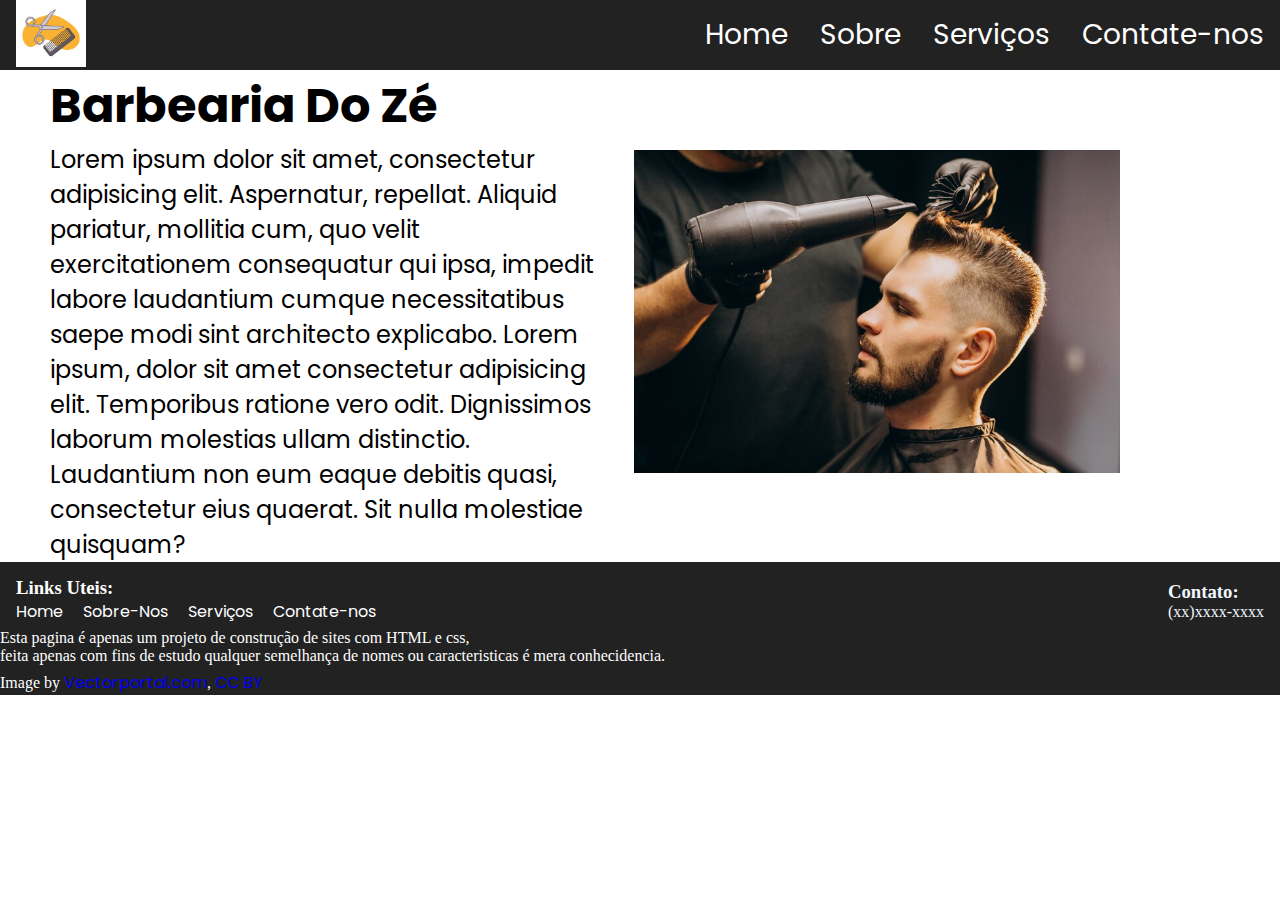
<file: index.html>
<!DOCTYPE html>
<html lang="pt-br">
<head>
    <meta charset="UTF-8">
    <meta name="viewport" content="width=device-width, initial-scale=1.0">
    <link rel="stylesheet" href="style/style.css">
    <link rel="stylesheet" href="style/principal.css">
    <script defer src="scripts/botao.js"></script>
    <title>Barberia do seu Zé</title>
</head>
<body>
    <header>
    <div class="menu">
        <nav class="nav">
           <picture class="logo">
            <a href="index.html"><img src="source/logo.jpg"></a>
        </picture>
                <button class="hamburguer"></button>
                <ul class="nav-item">
                    <li>
                        <a href="index.html">Home</a>
                    </li>
                    <li>
                        <a href="sobre.html">Sobre</a>
                    </li>
                    <li>
                        <a href="servicos.html">Serviços</a>
                    </li>
                    <li>
                        <a href="#">Contate-nos</a>
                    </li>
                </ul>
           
        </nav>
    </div>
</header>
<main>
    <div class="principal">
        
        <div class="informacoes">
            <h1>Barbearia Do Zé</h1>
            <p>Lorem ipsum dolor sit amet, consectetur adipisicing elit. Aspernatur, repellat. Aliquid pariatur, mollitia cum, quo velit exercitationem consequatur qui ipsa, impedit labore laudantium cumque necessitatibus saepe modi sint architecto explicabo. Lorem ipsum, dolor sit amet consectetur adipisicing elit. Temporibus ratione vero odit. Dignissimos laborum molestias ullam distinctio. Laudantium non eum eaque debitis quasi, consectetur eius quaerat. Sit nulla molestiae quisquam?</p>
        </div>
<picture class="referencia">
<img src="source/homem-bonito-em-uma-barbearia-estilo-de-cabelo_1303-20978.jpg" alt="">
</picture>
    </div>
</main>
    <footer>
        <div class="rodape">
            <div class="links">
                <h3 class="list">Links Uteis:</h3>
                <ul class="list">
                    <li>
                        <a href="#">Home</a>
                    </li>
                    <li>
                        <a href="#">Sobre-Nos</a>
                    </li>
                    <li>
                        <a href="#">Serviços</a>
                    </li>
                    <li>
                        <a href="#">Contate-nos</a>
                </ul>
            </div>
            <div class="contatinho">
                <h3>Contato:</h3>
                <p>(xx)xxxx-xxxx</p>
            </div>
        </div>
        <div class="creditos">
          <p>Esta pagina é apenas um projeto de construção de sites com HTML e css,<br> feita apenas com fins de estudo
                qualquer semelhança de nomes ou caracteristicas é mera conhecidencia.
            </p>
            <p>
            Image by <a href=" https://www.vectorportal.com" >Vectorportal.com</a>,  <a class="external text" href="https://creativecommons.org/licenses/by/4.0/" >CC BY</a>
        </p>
        </div>
   
    </footer>


    
</body>
</html>
</file>
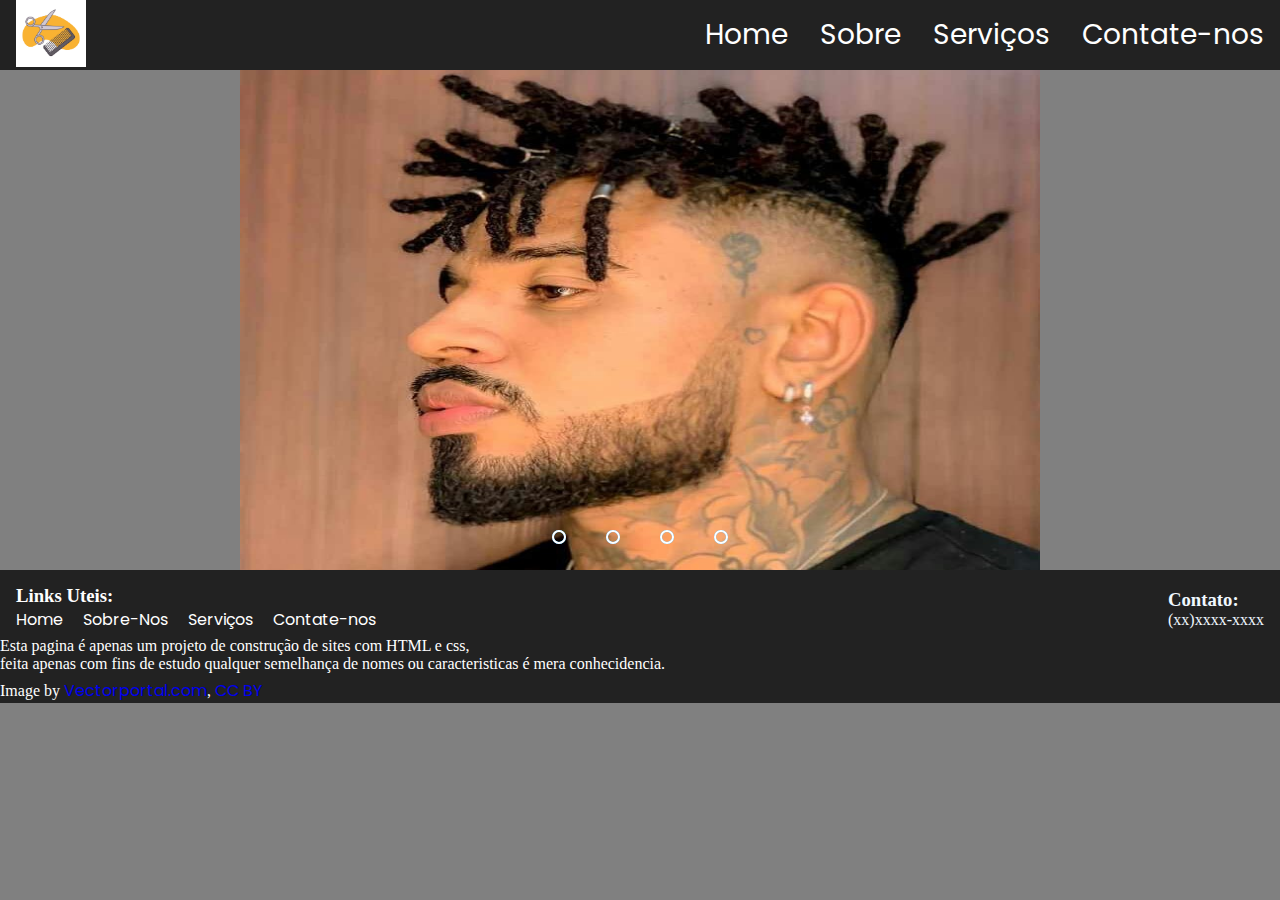
<file: servicos.html>
<!DOCTYPE html>
<html lang="pt-br">
<head>
    <meta charset="UTF-8">
    <meta name="viewport" content="width=device-width, initial-scale=1.0">
    <title>Serviços</title>
    <link rel="stylesheet" href="style/style.css">
    <link rel="stylesheet" href="style/servicos.css">
    <script src="scripts/servicos.js"></script>
</head>
<body>
    <header>
        <div class="menu">
            <nav class="nav">
               <picture class="logo">
                <a href="index.html"><img src="source/logo.jpg"></a>
            </picture>
                    <button class="hamburguer"></button>
                    <ul class="nav-item">
                        <li>
                            <a href="index.html">Home</a>
                        </li>
                        <li>
                            <a href="sobre.html">Sobre</a>
                        </li>
                        <li>
                            <a href="servicos.html">Serviços</a>
                        </li>
                        <li>
                            <a href="#">Contate-nos</a>
                        </li>
                    </ul>
               
            </nav>
        </div>
    </header>
    <main>
        <div class="slider">
            <!--slide buttons-->
            <div class="slides">
                <input type="radio" name="radio-btn" id="radio1">
                <input type="radio" name="radio-btn" id="radio2">
                <input type="radio" name="radio-btn" id="radio3">
                <input type="radio" name="radio-btn" id="radio4">
              <!--fim do slide buttons-->

              <!--slide Imagens-->
                <div class="slide first">
                    <img src="source/dreadlock.jpg" alt="dreadlock">
                </div>
                <div class="slide">
                    <img src="source/corte americano.jpg" alt="corte americano">
                </div>
                <div class="slide">
                    <img src="source/waves.jpg" alt="waves">
                </div>
                <div class="slide">
                    <img src="source/social.jpg" alt="corte social">
                </div>
                <!--fim do slide Imagens-->

                <!--Navigation auto-->
                <div class="navigation-auto">
                    <div class="autobtn1"></div>
                    <div class="autobtn2"></div>
                    <div class="autobtn3"></div>
                    <div class="autobtn4"></div>

                </div>



            </div>
            <!--Labels-->
            <div class="manual-navigation">
                <label for="radio1" class="manualbtn"></label>
                <label for="radio2" class="manualbtn"></label>
                <label for="radio3" class="manualbtn"></label>
                <label for="radio4" class="manualbtn"></label>
            </div>



        </div>
    </main>
    <footer>
        <div class="rodape">
            <div class="links">
                <h3 class="list">Links Uteis:</h3>
                <ul class="list">
                    <li>
                        <a href="#">Home</a>
                    </li>
                    <li>
                        <a href="#">Sobre-Nos</a>
                    </li>
                    <li>
                        <a href="#">Serviços</a>
                    </li>
                    <li>
                        <a href="#">Contate-nos</a>
                </ul>
            </div>
            <div class="contatinho">
                <h3>Contato:</h3>
                <p>(xx)xxxx-xxxx</p>
            </div>
        </div>
        <div class="creditos">
          <p>Esta pagina é apenas um projeto de construção de sites com HTML e css,<br> feita apenas com fins de estudo
                qualquer semelhança de nomes ou caracteristicas é mera conhecidencia.
            </p>
            <p>
            Image by <a href=" https://www.vectorportal.com" >Vectorportal.com</a>,  <a class="external text" href="https://creativecommons.org/licenses/by/4.0/" >CC BY</a>
        </p>
        </div>
   
    </footer>

    <script defer src="scripts/botao.js"></script>
    

</body>
</html>
</file>
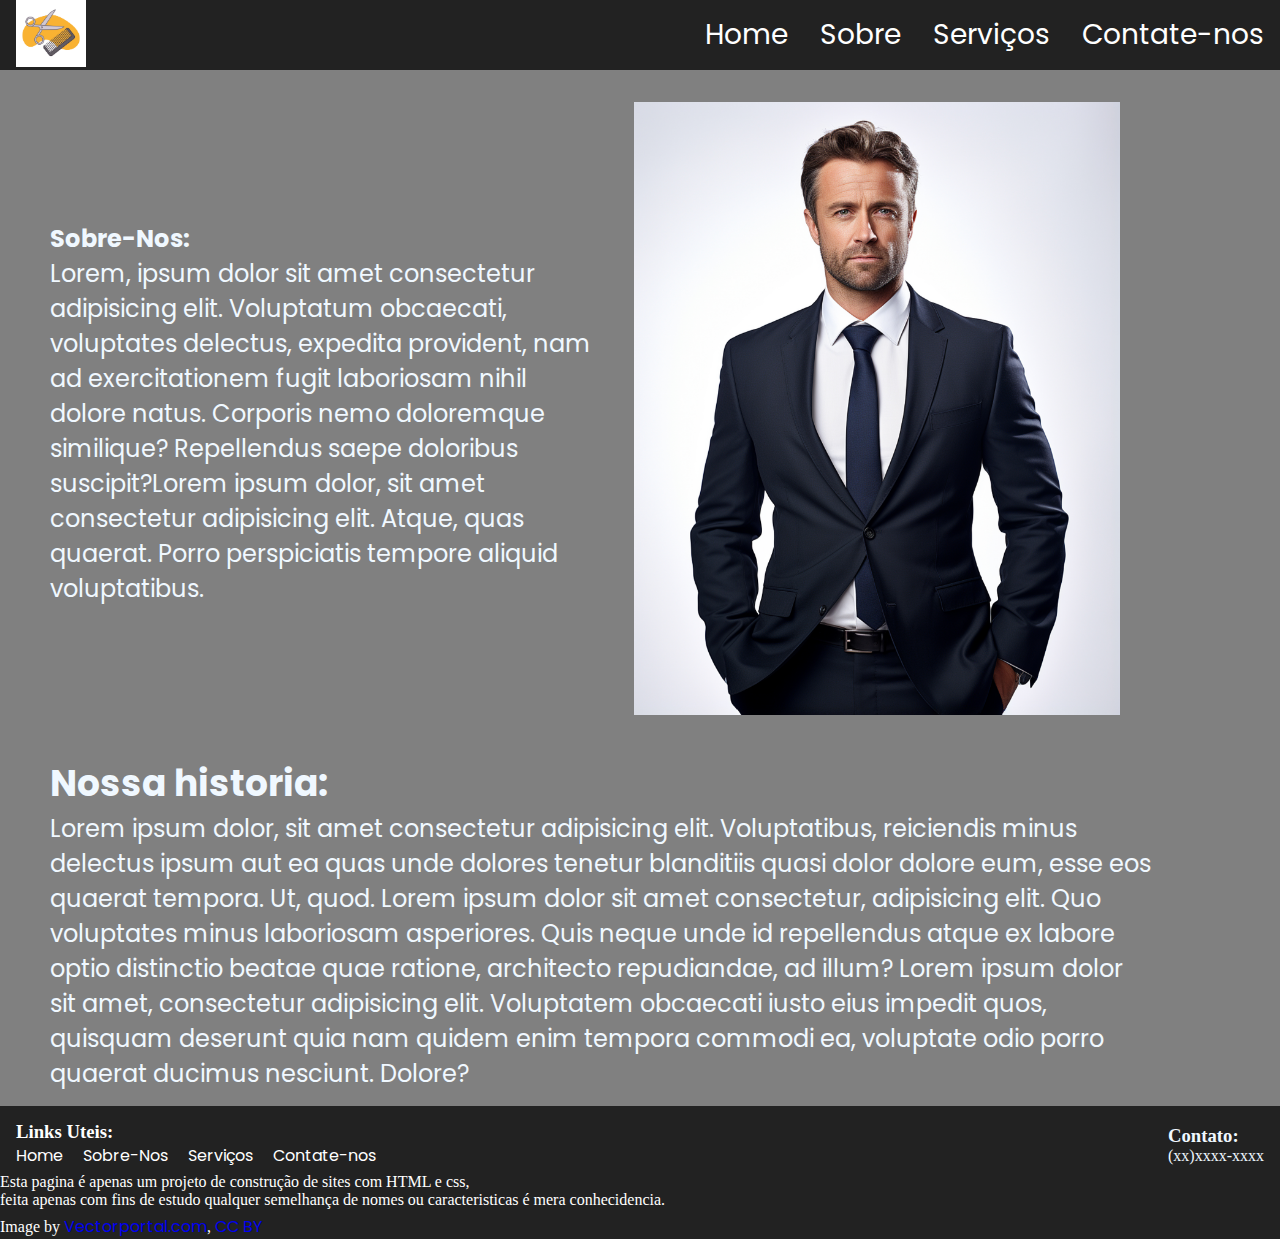
<file: sobre.html>
<!DOCTYPE html>
<html lang="en">
<head>
    <meta charset="UTF-8">
    <meta name="viewport" content="width=device-width, initial-scale=1.0">
    <link rel="stylesheet" href="style/style.css">
    <link rel="stylesheet" href="style/sobre.css">
    <script defer src="scripts/botao.js"></script>
    <title>Sobre-Nos</title>
</head>
<body>
    <header>
        <div class="menu">
            <nav class="nav">
               <picture class="logo">
                <a href="index.html"><img src="source/logo.jpg"></a>
            </picture>
                    <button class="hamburguer"></button>
                    <ul class="nav-item">
                        <li>
                            <a href="index.html">Home</a>
                        </li>
                        <li>
                            <a href="sobre.html">Sobre</a>
                        </li>
                        <li>
                            <a href="servicos.html">Serviços</a>
                        </li>
                        <li>
                            <a href="#">Contate-nos</a>
                        </li>
                    </ul>
               
            </nav>
        </div>
    </header>
<main >
    <div class="texto">
            <div  class="sobre">
            <div class="subtexto">
                <h2>Sobre-Nos:</h2>
                <p>Lorem, ipsum dolor sit amet consectetur adipisicing elit. Voluptatum obcaecati, voluptates delectus, expedita provident, nam ad exercitationem fugit laboriosam nihil dolore natus. Corporis nemo doloremque similique? Repellendus saepe doloribus suscipit?Lorem ipsum dolor, sit amet consectetur adipisicing elit. Atque, quas quaerat. Porro perspiciatis tempore aliquid voluptatibus.</p>
            </div>
                <picture class="chefe">
                    <img src="source/vecteezy_ai-generative-business-man-in-a-suit-white-transparent_29283194.jpg" alt="dono" >
                
            </div>
           
            </picture>
            <div class="nossa-historia">
            <h2>Nossa historia:</h2>
            <p>
            Lorem ipsum dolor, sit amet consectetur adipisicing elit. Voluptatibus, reiciendis minus delectus ipsum aut ea quas unde dolores tenetur blanditiis quasi dolor dolore eum, esse eos quaerat tempora. Ut, quod.
            Lorem ipsum dolor sit amet consectetur, adipisicing elit. Quo voluptates minus laboriosam asperiores. Quis neque unde id repellendus atque ex labore optio distinctio beatae quae ratione, architecto repudiandae, ad illum?
            Lorem ipsum dolor sit amet, consectetur adipisicing elit. Voluptatem obcaecati iusto eius impedit quos, quisquam deserunt quia nam quidem enim tempora commodi ea, voluptate odio porro quaerat ducimus nesciunt. Dolore?
          </p>
        </div>
       </div>
</div>
</main>
<footer>
    <div class="rodape">
        <div class="links">
            <h3 class="list">Links Uteis:</h3>
            <ul class="list">
                <li>
                    <a href="#">Home</a>
                </li>
                <li>
                    <a href="#">Sobre-Nos</a>
                </li>
                <li>
                    <a href="#">Serviços</a>
                </li>
                <li>
                    <a href="#">Contate-nos</a>
            </ul>
        </div>
        <div class="contatinho">
            <h3>Contato:</h3>
            <p>(xx)xxxx-xxxx</p>
        </div>
    </div>
    <div class="creditos">
      <p>Esta pagina é apenas um projeto de construção de sites com HTML e css,<br> feita apenas com fins de estudo
            qualquer semelhança de nomes ou caracteristicas é mera conhecidencia.
        </p>
        <p>
        Image by <a href=" https://www.vectorportal.com" >Vectorportal.com</a>,  <a class="external text" href="https://creativecommons.org/licenses/by/4.0/" >CC BY</a>
    </p>
    </div>

</footer>
</body>
</html>
</file>
<file: style/style.css>
@import url('https://fonts.googleapis.com/css2?family=Poppins:ital,wght@0,100;0,200;0,300;0,400;0,500;0,600;0,700;0,800;0,900;1,100;1,200;1,300;1,400;1,500;1,600;1,700;1,800;1,900&display=swap');
*{
    margin: 0;
    padding: 0;
    box-sizing: border-box;
}
a{
    font-family: 'Poppins';
    text-decoration: none;
}

.menu{
    background-color: rgb(34, 34, 34);
    padding-inline: 16px;
}

.nav{
    max-width: 1280px;
    height: 70px;
    margin-inline: auto;
    display: flex;
    justify-content: space-between;
    align-items: center;
}

.logo img{
    width: 70px;
}

.nav-item{
    display: flex;
    gap: 32px;
    list-style: none;
}

.nav-item a{
    font-size: 28px;
    color: #fff;
    padding-block: 16px;
}
.nav-item :hover{
    text-decoration: underline;
    color: rgb(89, 156, 218); 
}
.hamburguer{
    display: none;
    border: none;
    background: none;
    border-top: 3px solid #fff;
    cursor: pointer;
}

.hamburguer::before, .hamburguer::after{
    content: " ";
    display: block;
    width: 30px;
    height: 3px;
    background: #fff;
    margin-top: 5px;
    position: relative;
    transition: 0.3s;
}
@media (max-width: 720px){
    .hamburguer{
        display: block;
        z-index: 1;
    }
    .nav-item{
        z-index: 10000;
        position: fixed;
        top: 0;
        left: 0;
        width: 100vw;
        height: 100vh;
        background: rgb(89, 156, 218);
        clip-path: circle(100px at 90% -80%);
        transition: 1s ease-out;
        flex-direction: column;
        justify-content: space-around;
        gap: 0;
        align-items: center;
        pointer-events: none;
    }
    .nav-item :hover{
        text-decoration: underline;
        color: rgb(68, 68, 68); 
    }
    .nav-item a{
        font-size: 24px;
        opacity: 0;
    }
    .nav-item li :nth-child(1) a{
        transition: 0.5s 0.2s;
    }
    .nav-item li :nth-child(2) a{
        transition: 0.5s 0.4s;
    }
    .nav-item li :nth-child(3) a{
        transition: 0.5s 0.6s;
    }
    .nav.active .nav-item{
        clip-path: circle(1500px at 90% -15%);
        pointer-events: all;
    }
    .nav.active .nav-item a{
        opacity: 1;
    }
    .nav.active .hamburguer{
        z-index: 10001;
        position: fixed;
        top: 26px;
        right: 16px;
        border-top-color: transparent;
    }
    .nav.active .hamburguer::before{
        transform: rotate(135deg);
    }
    .nav.active .hamburguer::after{
        transform: rotate(-135deg);
        top: -7px;
    }
 
    .list{
        flex-direction: column;
    }
}
.rodape{
    display: flex;
    background-color: rgb(34, 34, 34);
    padding-inline: 16px;
    justify-content: space-between;
    align-items: center;
    padding-top: 15px;
}

.list{
    display: flex;
    align-items: center;
    list-style: none;
    text-decoration: none;
    color: #fff;
    gap: 20px;
}
.list a{
    color: #fff;
    text-decoration: none;
    padding-block: 16px;
}
.list :hover{
    text-decoration: underline;
    color: rgb(89, 156, 218);    
}

.contatinho{
    align-items: center;
    color: aliceblue;
}
.creditos{
    background-color: rgb(34, 34, 34);
}
.creditos p{
    color: #fff;
    padding-top: 5px;
}
</file>
<file: style/principal.css>
@import url('https://fonts.googleapis.com/css2?family=Poppins:ital,wght@0,100;0,200;0,300;0,400;0,500;0,600;0,700;0,800;0,900;1,100;1,200;1,300;1,400;1,500;1,600;1,700;1,800;1,900&display=swap');
*{
    margin: 0;
    padding: 0;
    box-sizing: border-box;
}

.principal{
    display: flex;
    align-items: center;
    font-size: 24px;
    font-family: 'Poppins';
    margin-left: 50px;
    margin-right: 10%;
}
.referencia img{
    width: 550px;
    padding: 2rem;
}
@media (max-width: 720px){
    .principal{
        flex-direction: column;
    }
    .referencia img{
        width: 400px;
        padding: 2rem;
    }
}
</file>
<file: style/servicos.css>
*{
    margin: 0;
    padding: 0;
    
}
body{
   background-color: gray;
}
.slider{
    margin: 0 auto;
    width: 800px;
    height: 500px;
    overflow: hidden;
}
.slides{
    width: 400%;
    height: 500px;
    display: flex;
}
.slides input{
    display: none;
}
.slide{
    width: 25%;
    
}
.slide img{
    width: 800px;
    height: 500px;
}
.manual-navigation{
    position: absolute;
    width: 800px;
    margin-top: -40px;
    display: flex;
    justify-content: center;
}
.manualbtn{
    border: 2px solid white;
    padding: 5px;
    border-radius: 10px;
    cursor: pointer;
    transition: 1s;
}
.manualbtn:not(:last-child){
    margin-right: 40px;
}
.manualbtn:hover{
    background-color: white;
}
#radio1:checked ~ .first{
    margin-left: 0;
}
#radio2:checked ~ .first{
    margin-left: -25%;
}
#radio3:checked ~ .first{
    margin-left: -50%;
}
#radio4:checked ~ .first{
    margin-left: -75%;
}

.navigation-auto div{
    border: 2px solid #20a6ff;
    padding: 5px;
    border-radius: 10px;
    cursor: pointer;
    transition: 1s;
}
.navigation-auto{
    position: absolute;
    width: 800px;
    margin-top: 460px;
    display: flex;
    justify-content: center;
}
.navigation-auto div:not(:last-child){
    margin-right: 40px;
}
#radio1:checked ~ .navigation-auto .autobtn1{
    background-color: white;
}
#radio2:checked ~ .navigation-auto .autobtn2{
    background-color: white;
}
#radio3:checked ~ .navigation-auto .autobtn3{
    background-color: white;
}
#radio4:checked ~ .navigation-auto .autobtn4{
    background-color: white;
}

@media (max-width: 720px){
    .slider{
        margin: 0 auto;
        width: 400px;
        height: 500px;
        overflow: hidden;
    }
    .slides{
        width: 400%;
        height: 500px;
        display: flex;
    }
    .slides input{
        display: none;
    }
    .slide{
        width: 25%;
        
    }
    .slide img{
        width: 400px;
        height: 500px;
    }
    .manual-navigation{
        position: absolute;
        width: 400px;
        margin-top: -40px;
        display: flex;
        justify-content: center;
    }
    .manualbtn{
        border: 2px solid white;
        padding: 5px;
        border-radius: 10px;
        cursor: pointer;
        transition: 1s;
    }
    .manualbtn:not(:last-child){
        margin-right: 40px;
    }
    .manualbtn:hover{
        background-color: white;
    }
    #radio1:checked ~ .first{
        margin-left: 0;
    }
    #radio2:checked ~ .first{
        margin-left: -25%;
    }
    #radio3:checked ~ .first{
        margin-left: -50%;
    }
    #radio4:checked ~ .first{
        margin-left: -75%;
    }
    
    .navigation-auto div{
        border: 2px solid #20a6ff;
        padding: 5px;
        border-radius: 10px;
        cursor: pointer;
        transition: 1s;
    }
    .navigation-auto{
        position: absolute;
        width: 400px;
        margin-top: 460px;
        display: flex;
        justify-content: center;
    }
    .navigation-auto div:not(:last-child){
        margin-right: 40px;
    }
    #radio1:checked ~ .navigation-auto .autobtn1{
        background-color: white;
    }
    #radio2:checked ~ .navigation-auto .autobtn2{
        background-color: white;
    }
    #radio3:checked ~ .navigation-auto .autobtn3{
        background-color: white;
    }
    #radio4:checked ~ .navigation-auto .autobtn4{
        background-color: white;
    }

}
</file>
<file: style/sobre.css>
@import url('https://fonts.googleapis.com/css2?family=Poppins:ital,wght@0,100;0,200;0,300;0,400;0,500;0,600;0,700;0,800;0,900;1,100;1,200;1,300;1,400;1,500;1,600;1,700;1,800;1,900&display=swap');
*{
    margin: 0;
    padding: 0;
    box-sizing: border-box;
}
body{
    background-color: grey;
}
.texto{
    color: aliceblue;
    display: flex;
    flex-direction: column;
    align-items: center;
    font-size: 24px;
    font-family: 'Poppins';
    margin-left: 50px;
    margin-right: 10%;
    padding-bottom: 15px;
}
.sobre{
    display: flex;
    align-items: center;
    margin: 0;
    padding: 0;
}
.sobre h2{
    font-size: 24px;
}
.chefe img{
    width: 550px;
    padding: 2rem;
}
@media (max-width: 720px){
    .texto{
        flex-direction: column;
    }
    .chefe img{
        width: 400px;
        padding: 2rem;
    }
    .sobre{
        flex-direction: column;
    }
}
</file>
